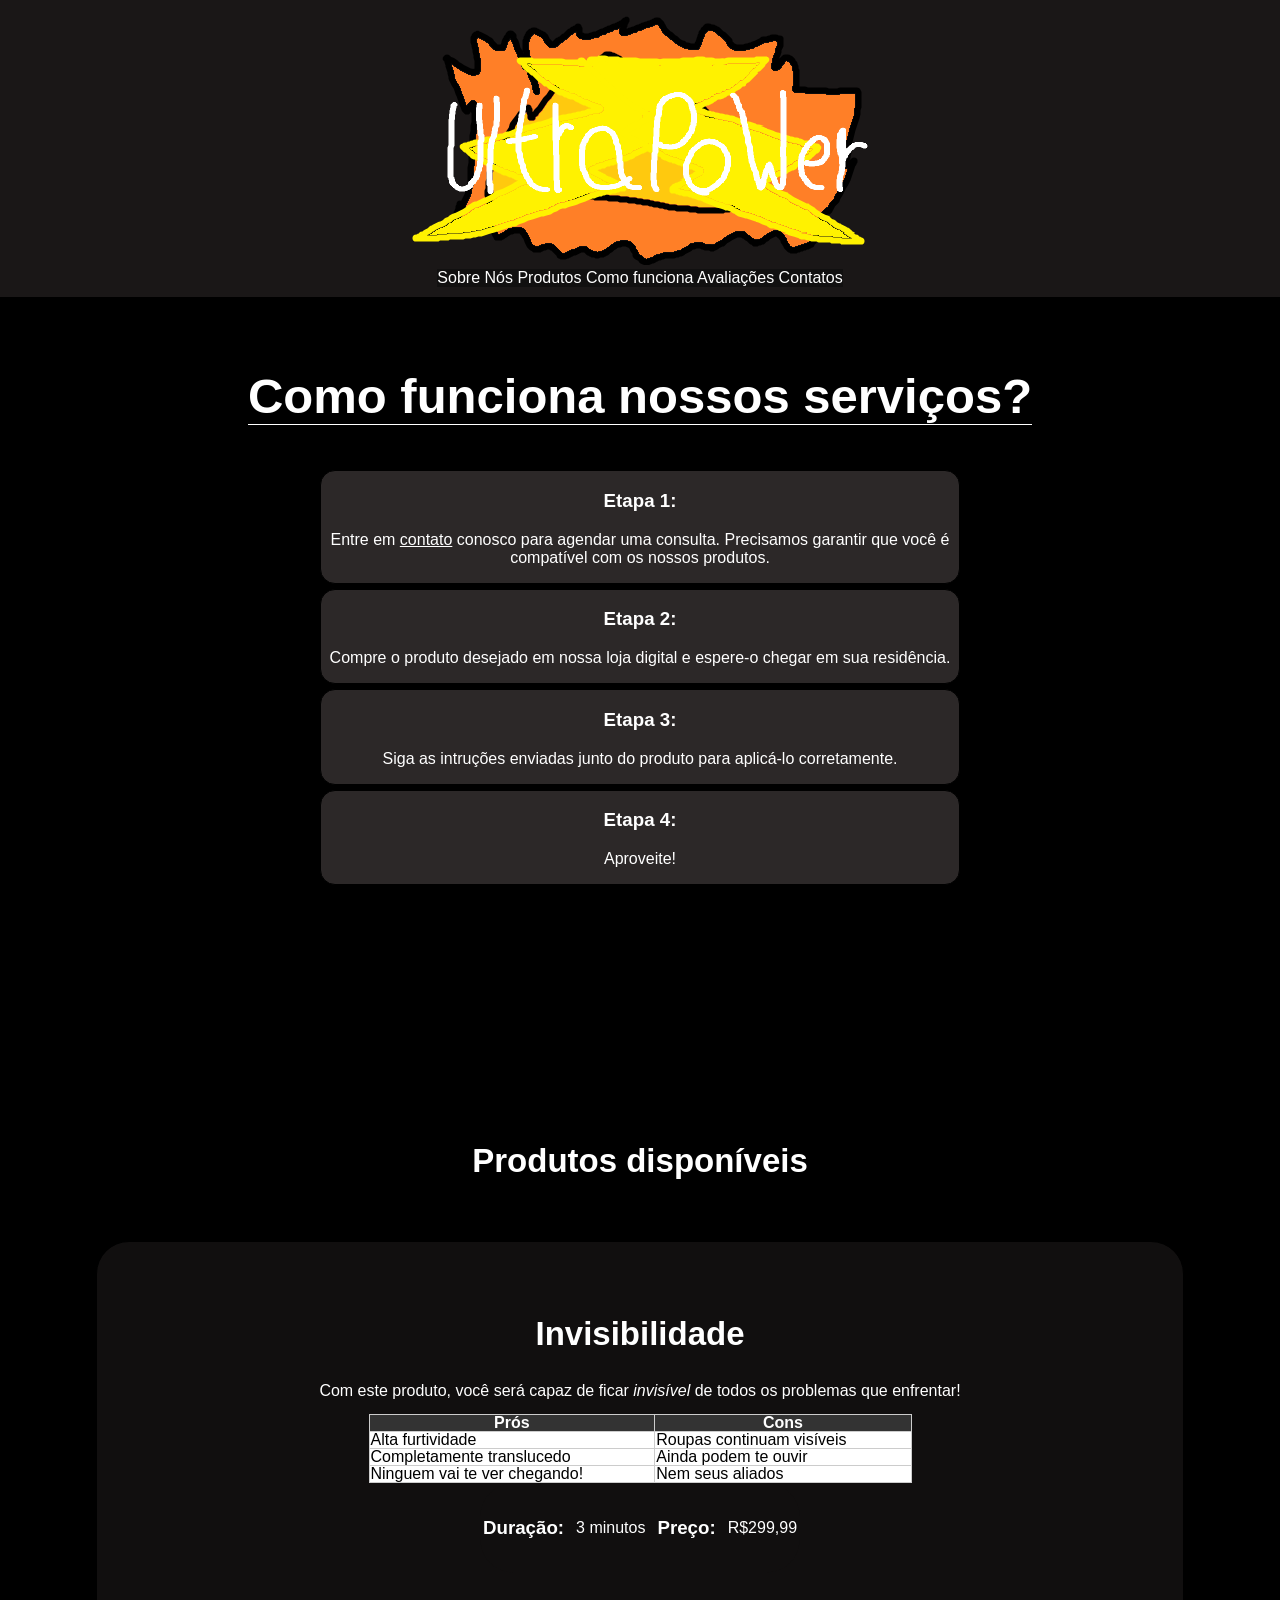
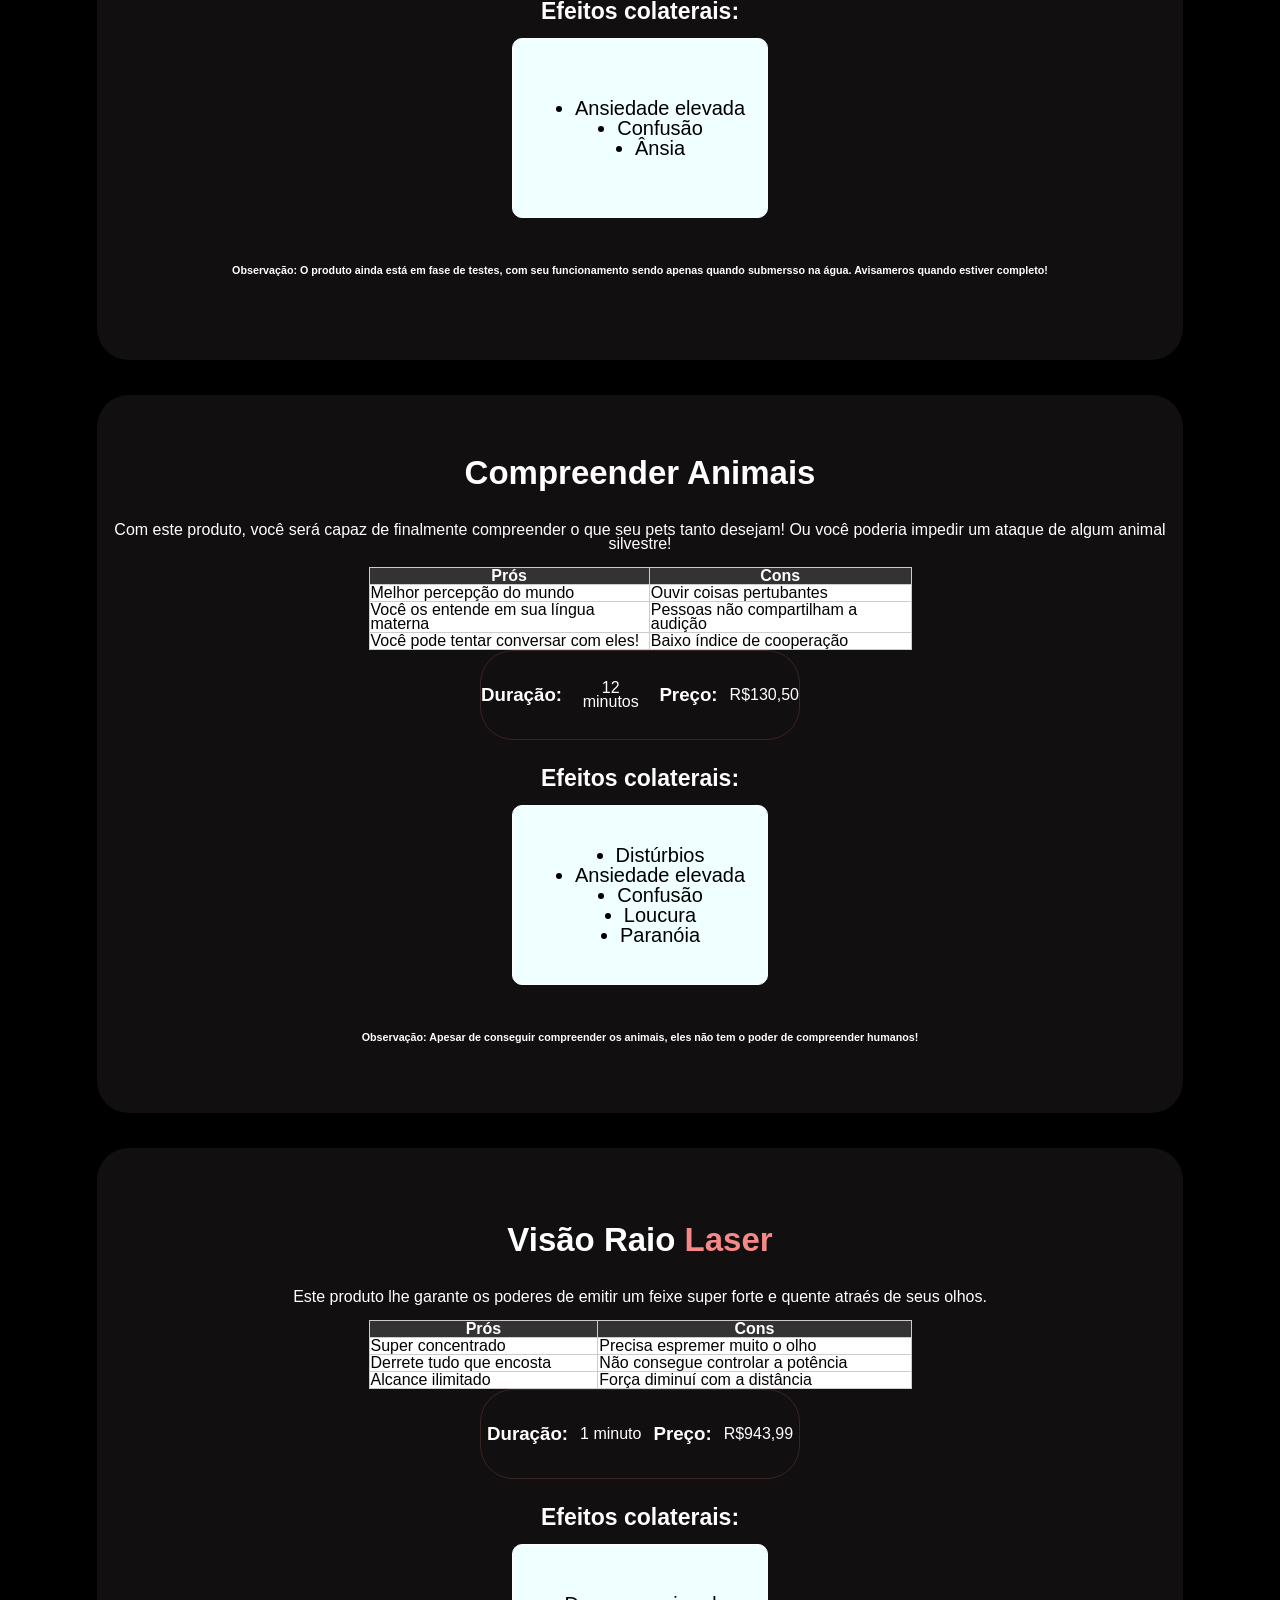
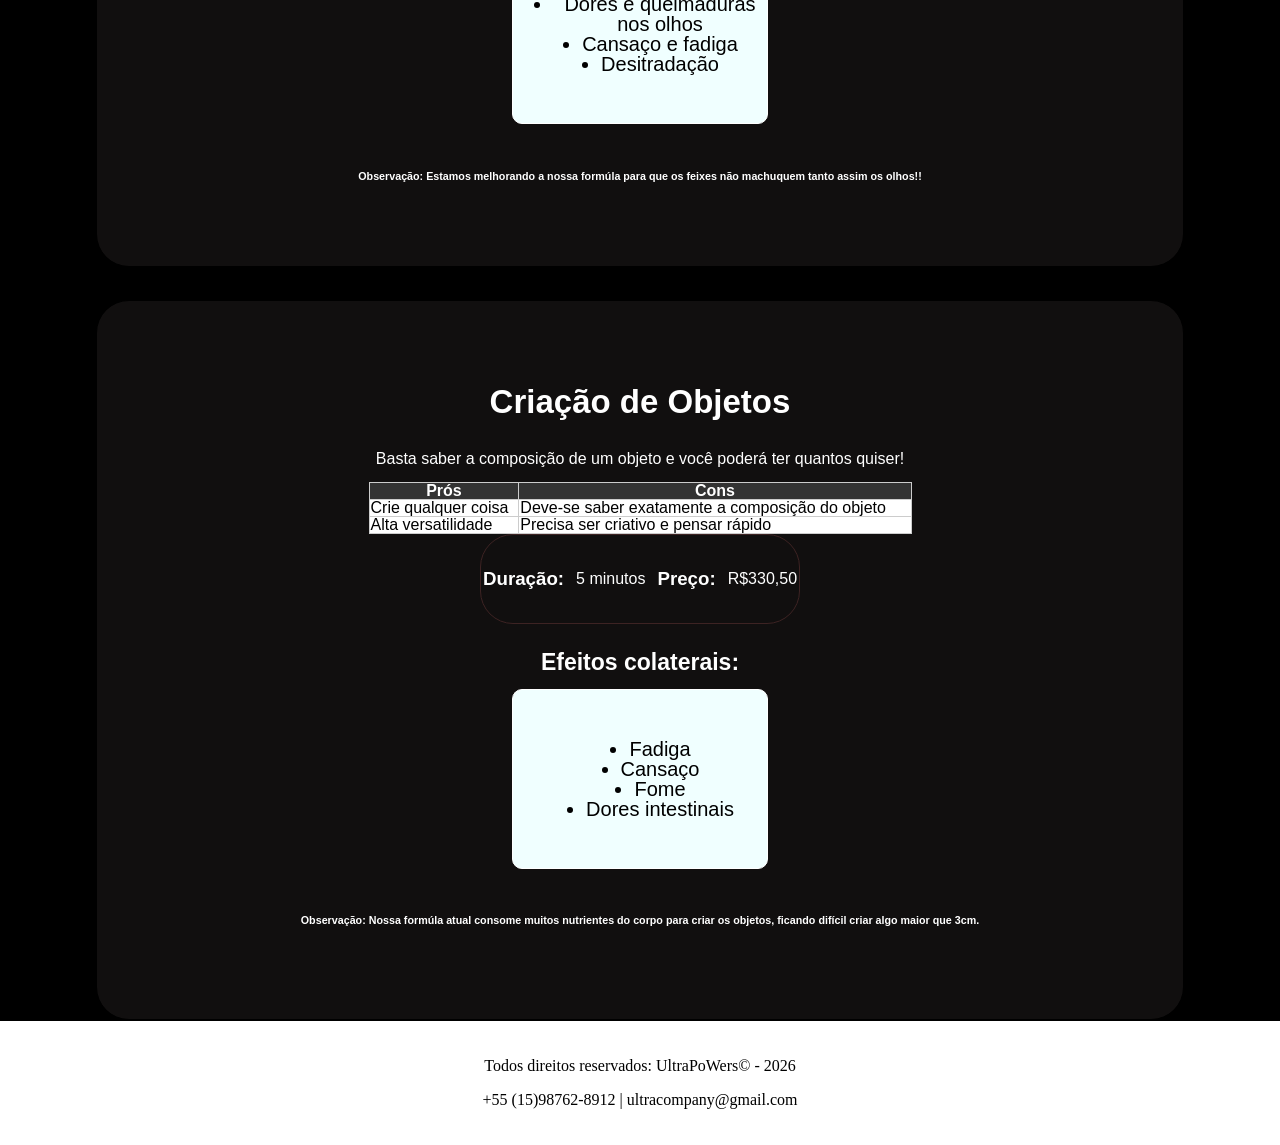
<file: index.html>
<!DOCTYPE html>
<html lang="en">

<head>
    <meta charset="UTF-8">
    <meta name="viewport" content="width=device-width, initial-scale=1.0">
    <title>Loja de Superpoderes</title>
    <link rel="stylesheet" href="style.css">
</head>

<body>

    <section class="inicio">
        <header>
            <img src="ultrapower.png">
        </header>
        <nav>
            <a href="quemSomos.html">Sobre Nós</a>
            <a href="#produtos">Produtos</a>
            <a href="#funci">Como funciona</a>
            <a href="avaliacoes.html">Avaliações</a>
            <a href="#contato">Contatos</a>
        </nav>
    </section>

    <section id="funci" class="funcionamento">
        <h2>Como funciona nossos serviços?</h2>

        <div>
            <h3>Etapa 1:</h3>
            <p>Entre em <a href="#contato">contato</a> conosco para agendar uma consulta. Precisamos garantir que você é
            compatível com os nossos produtos.</p>
        </div>

        <div>
            <h3>Etapa 2:</h3>
            <p>Compre o produto desejado em nossa loja digital e espere-o chegar em sua residência.</p>
        </div>
            
        <div>
            <h3>Etapa 3:</h3>
            <p>Siga as intruções enviadas junto do produto para aplicá-lo corretamente.</p>
        </div>

        <div>
            <h3>Etapa 4:</h3>
            <p>Aproveite!</p>
        </div>
    </section>

    <section id="produtos" class="produtos">

        <h2>Produtos disponíveis</h2>

        <div class="card1">
            <h2>Invisibilidade</h3>
            <p>Com este produto, você será capaz de ficar <em>invisível</em> de todos os problemas que enfrentar!</p>
            <table>
                <tr>
                    <th>Prós</th>
                    <th>Cons</th>
                </tr>

                <tr>
                    <td>Alta furtividade</td>
                    <td>Roupas continuam visíveis</td>
                </tr>

                <tr>
                    <td>Completamente translucedo</td>
                    <td>Ainda podem te ouvir</td>
                </tr>

                <tr>
                    <td>Ninguem vai te ver chegando!</td>
                    <td>Nem seus aliados</td>
                </tr>
            </table>

            <div>
                <h3>Duração:</h3>
                <p>3 minutos</p>
            
                <h3>Preço:</h3>
                <p>R$299,99</p>
            </div>

            <h4>Efeitos colaterais:</h4>
            <ul>
                <li>Ansiedade elevada</li>
                <li>Confusão</li>
                <li>Ânsia</li>
            </ul>

            <h6>Observação: O produto ainda está em fase de testes, com seu funcionamento sendo apenas quando submersso
                na água. Avisameros quando estiver completo!</h6>
        </div>

        <div class="card2">
            <h2>Compreender Animais</h2>
            <p>Com este produto, você será capaz de finalmente compreender o que seu pets tanto desejam! Ou você poderia
                impedir um ataque de algum animal silvestre!</p>
            <table>
                <tr>
                    <th>Prós</th>
                    <th>Cons</th>
                </tr>

                <tr>
                    <td>Melhor percepção do mundo</td>
                    <td>Ouvir coisas pertubantes</td>
                </tr>

                <tr>
                    <td>Você os entende em sua língua materna</td>
                    <td>Pessoas não compartilham a audição</td>
                </tr>

                <tr>
                    <td>Você pode tentar conversar com eles!</td>
                    <td>Baixo índice de cooperação</td>
                </tr>
            </table>

            <div>
                <h3>Duração:</h3>
                <p>12 minutos</p>

                <h3>Preço:</h3>
                <p>R$130,50</p>
            </div>
            
            <h4>Efeitos colaterais:</h4>
            <ul>
                <li>Distúrbios</li>
                <li>Ansiedade elevada</li>
                <li>Confusão</li>
                <li>Loucura</li>
                <li>Paranóia</li>
            </ul>

            <h6>Observação: Apesar de conseguir compreender os animais, eles não tem o poder de compreender humanos!
            </h6>
        </div>

        <div class="card3">
            <h2>Visão Raio <span style="color: rgb(246, 136, 136);" class="laser">Laser</span></h2>
            <p>Este produto lhe garante os poderes de emitir um feixe super forte e quente atraés de seus olhos.</p>
            <table>
                <tr>
                    <th>Prós</th>
                    <th>Cons</th>
                </tr>

                <tr>
                    <td>Super concentrado</td>
                    <td>Precisa espremer muito o olho</td>
                </tr>

                <tr>
                    <td>Derrete tudo que encosta</td>
                    <td>Não consegue controlar a potência</td>
                </tr>

                <tr>
                    <td>Alcance ilimitado</td>
                    <td>Força diminuí com a distância</td>
                </tr>
            </table>

            <div>
                <h3>Duração:</h3>
                <p>1 minuto</p>

                <h3>Preço:</h3>
                <p>R$943,99</p>
            </div>
            
            <h4>Efeitos colaterais:</h4>
            <ul>
                <li>Dores e queimaduras nos olhos</li>
                <li>Cansaço e fadiga</li>
                <li>Desitradação</li>
            </ul>

            <h6>Observação: Estamos melhorando a nossa formúla para que os feixes não machuquem tanto assim os olhos!!
            </h6>
        </div>

        <div class="card4">
            <h2>Criação de Objetos</h2>
            <p>Basta saber a composição de um objeto e você poderá ter quantos quiser!</p>
            <table>
                <tr>
                    <th>Prós</th>
                    <th>Cons</th>
                </tr>

                <tr>
                    <td>Crie qualquer coisa</td>
                    <td>Deve-se saber exatamente a composição do objeto</td>
                </tr>

                <tr>
                    <td>Alta versatilidade</td>
                    <td>Precisa ser criativo e pensar rápido</td>
                </tr>
            </table>

            <div>
                <h3>Duração:</h3>
                <p>5 minutos</p>

                <h3>Preço:</h3>
                <p>R$330,50</p>
            </div>

            <h4>Efeitos colaterais:</h4>
            <ul>
                <li>Fadiga</li>
                <li>Cansaço</li>
                <li>Fome</li>
                <li>Dores intestinais</li>
            </ul>

            <h6>Observação: Nossa formúla atual consome muitos nutrientes do corpo para criar os objetos, ficando
                difícil criar algo maior que 3cm.</h6>
        </div>
    </section>

    <footer>
        <p>Todos direitos reservados: UltraPoWers© - 2026</p>
        <p id="contato">+55 (15)98762-8912 | ultracompany@gmail.com</p>
    </footer>
</body>

</html>
</file>
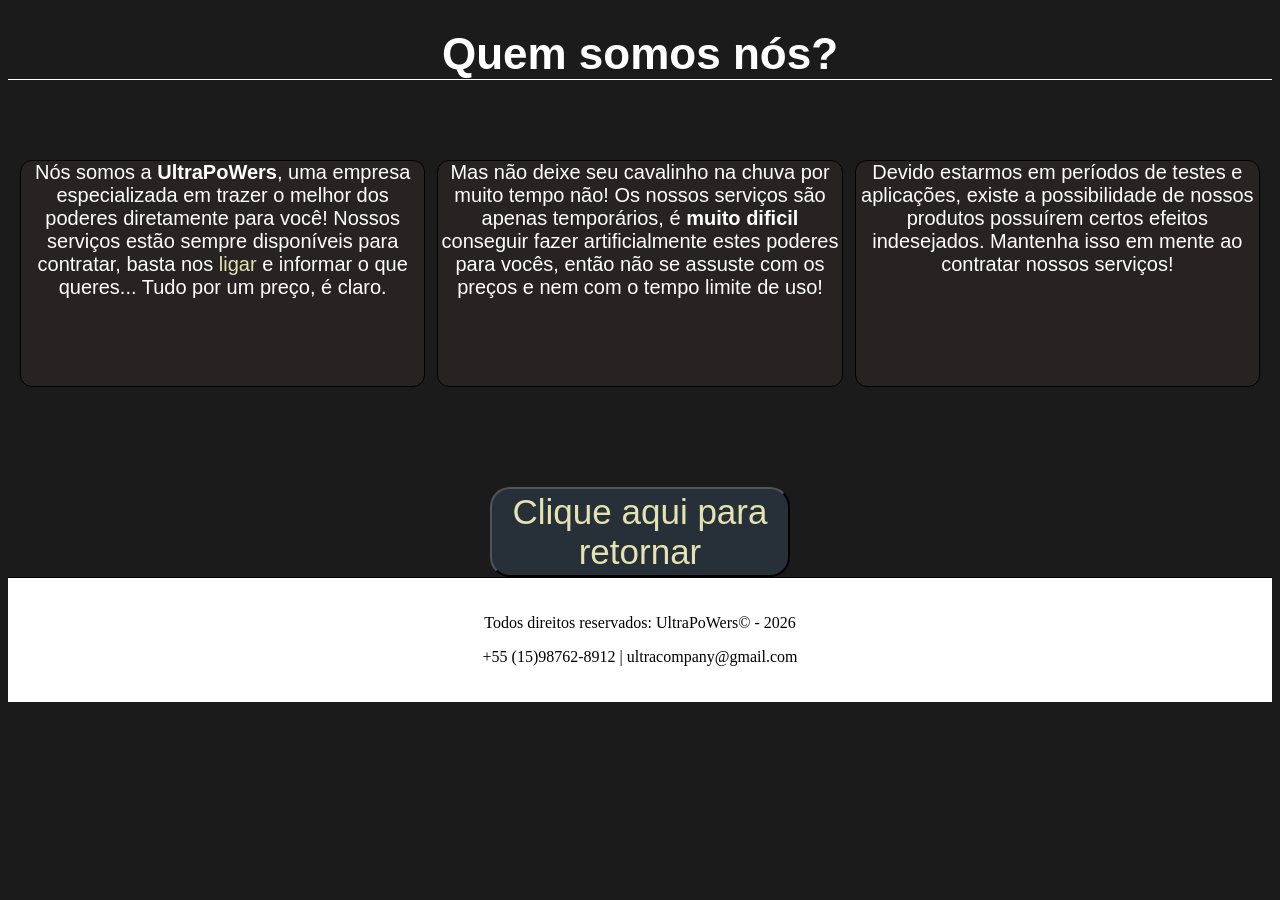
<file: quemSomos.html>
<!DOCTYPE html>
<html lang="en">
<head>
    <meta charset="UTF-8">
    <meta name="viewport" content="width=device-width, initial-scale=1.0">
    <title>Loja de Superpoderes - Quem Somos nós</title>
</head>
<link rel="stylesheet" href="quemSomos.css">
<body>
    <h1>Quem somos nós?</h1>

    <section id="desc" class="desc">
        <p>Nós somos a <strong class="str1">UltraPoWers</strong>, uma empresa especializada em trazer o melhor dos poderes diretamente para você! Nossos serviços estão sempre disponíveis para contratar, basta nos <a href="index.html#contato">ligar</a> e informar o que queres... Tudo por um preço, é claro.</p>
        <p>Mas não deixe seu cavalinho na chuva por muito tempo não! Os nossos serviços são apenas temporários, é <strong class="str2">muito dificil</strong> conseguir fazer artificialmente estes poderes para vocês, então não se assuste com os preços e nem com o tempo limite de uso!</p>
        <p>Devido estarmos em períodos de testes e aplicações, existe a possibilidade de nossos produtos possuírem certos efeitos indesejados. Mantenha isso em mente ao contratar nossos serviços!</p>
    </section>
    
    <button>
            <a href="index.html">Clique aqui para retornar</a>
    </button>

    <footer>
        <p>Todos direitos reservados: UltraPoWers© - 2026</p>
        <p id="contato">+55 (15)98762-8912 | ultracompany@gmail.com</p>
    </footer>
</body>
</html>
</file>
<file: style.css>
*{
    box-sizing: border-box;
}

html{
    scroll-behavior: smooth;
}

body{
    margin: 0;
    font-family: Arial, Helvetica, sans-serif;
    background-color: black;
    color: white;
}

.inicio{
    display: flex;
    flex-direction: column;
    align-items: center;
    justify-content: center;
    margin-bottom: 30px;
    padding: 10px 20px;
    background-color: #1A1717;
}

nav{
    background-color: rgb(17, 16, 16);
}

.inicio img{
    transition: transform 0.3s, box-shadow 0.3s;
}

.inicio img:hover{
  transform: translateY(-6px);
  box-shadow: 0 12px 24px #0003;
}

nav a{
    text-decoration: none;
    color: white;
}

nav a:hover{
    color: rgb(137, 139, 124);
    transform: translateY(-6px);
    box-shadow: 0 12px 24px #0003;
}

.funcionamento{
    display: flex;
    flex-direction: column;
    justify-content: center;
    align-items: center;
    gap: 5px;
    background-color: black;
    padding-bottom: 30px;
    margin-bottom: 200px;
}

.funcionamento div{
    height: 50%;
    width: 50%;
    border: 1px solid black;
    border-radius: 15px;
    background-color: #2c2828;
    text-align: center;
    transition: transform 0.3s, box-shadow 0.3s;
}

.funcionamento div:hover{
    transform: translateY(-6px);
    box-shadow: 0 12px 24px #0003;
}

.funcionamento h2{
    font-size: 49px;
    border-bottom: 1px solid white;
}

.funcionamento a{
    color: white;
}

.produtos{
    display: flex;
    align-items: center;
    flex-direction: column;
    gap: 33px;
    text-align: center;
}

.produtos div{
    width: 85vw;
    height: 80vh;
    border: 1px solid black;
    display: flex;
    flex-direction: column;
    justify-content: center;
    align-items: center;
    border-radius: 33px;
    background-color: #110f0f;
    line-height: 14px;
}

.produtos h2{
    font-size: 33px;
    font-family: Verdana, Geneva, Tahoma, sans-serif;
}

table{
    width: 50%;
    border-collapse: collapse;
    transition: transform 0.3s, box-shadow 0.3s;
}

th,td{
    border: 1px solid #ccc;
    text-align: left;
    background-color: white;
    color: black;
}

th{
    background-color: #333;
    color: white;
    text-align: center;
}

table:hover{
    transform: translateY(-6px);
    box-shadow: 0 12px 24px #0003;
}

.card1 h2{
    animation: invisible 2s infinite alternate
}

.card1 em{
    animation: invisible 2s infinite alternate
}

@keyframes invisible{
    25%{
        color: #110f0f;
    }
}

.card1 div{
    display: flex;
    flex-direction: row;
    gap: 12px;
    border: 1px #110f0f solid;
    width: 25vw;
    height: 10vh;
}

.card2 div{
    display: flex;
    flex-direction: row;
    gap: 12px;
    border: 1px #3D2323 solid;
    width: 25vw;
    height: 10vh;
}

.card3 div{
    display: flex;
    flex-direction: row;
    gap: 12px;
    border: 1px #3D2323 solid;
    width: 25vw;
    height: 10vh;
}

.card4 div{
    display: flex;
    flex-direction: row;
    gap: 12px;
    border: 1px #3D2323 solid;
    width: 25vw;
    height: 10vh;
}
.produtos h4{
    font-size: 23px;
    animation: pular 1s infinite alternate;
    margin-bottom: 0;
}

.produtos ul{
    border: 1px solid white;
    background-color: azure;
    color: black;
    width: 20vw;
    height: 20vh;
    font-size: 20px;
    line-height: 20px;
    border-radius: 10px;
    animation: pular 1s infinite alternate;
    display: flex;
    flex-direction: column;
    justify-content: center;
    align-items: center;
}

@keyframes pular{
    from{
        transform: translateY();
    }

    to{
        transform: translateY(-30px);
    }
}

footer{
    border-top: 1px solid black;
    background-color: white;
    color: black;
    padding: 20px;
    text-align: center;
    font-family: Cambria, Cochin, Georgia, Times, 'Times New Roman', serif;
}

@media (max-width:700px){

    .produtos ul{
        width: 40vw;
    }

}
</file>
<file: quemSomos.css>
body{
    background-color: #1b1b1b;
    font-family: Arial, Helvetica, sans-serif;
    text-align: center;
}

h1{
    color: white;
    font-size: 44px;
    border-bottom: 1px solid white;
}

.desc{
    display: flex;
    align-items: center;
    gap: 12px;
    flex-direction: column;
    background-color: #1b1b1b;
    color: white;
    padding: 30px 12px;
    margin-bottom: 50px;
    font-size: 20px;
    flex-direction: row;
}

.desc *{
  flex: 1;
  min-width: 0;
}

.str1{
    animation: mudarCor 2s infinite alternate;
}

.str2{
    animation: mudarCor2 2s infinite alternate;
}

@keyframes mudarCor2{
    20%{
        color: red;
    }

    40%{
        color: rgb(215, 43, 43);
    }

    60%{
        color: rgb(151, 60, 60);
    }

    80%{
        color: rgb(250, 73, 73);
    }

    100%{
        color: rgb(252, 40, 40);
    }
}

a{
    text-decoration: none;
    color: rgb(227, 227, 178);
}


.desc p{
    border: 1px solid black;
    width: 34%;
    height: 25vh;
    border-radius: 12px;
    background-color: #282323;
    
}

button{
    width: 300px;
    height: 90px;
    font-size: 35px;
    border-radius: 20px;
    background-color: rgb(39, 48, 57);

}

button:hover{
    transform: translateY(-6px);
    box-shadow: 0 12px 24px #0003;
}

footer{
    border-top: 1px solid black;
    background-color: white;
    color: black;
    padding: 20px;
    text-align: center;
    font-family: Cambria, Cochin, Georgia, Times, 'Times New Roman', serif;
}

@media (max-width:700px){
    .desc{
        flex-direction: column;
    }
    .desc p{
        width: 50%;
        height: 25vh;
    }
}
</file>
